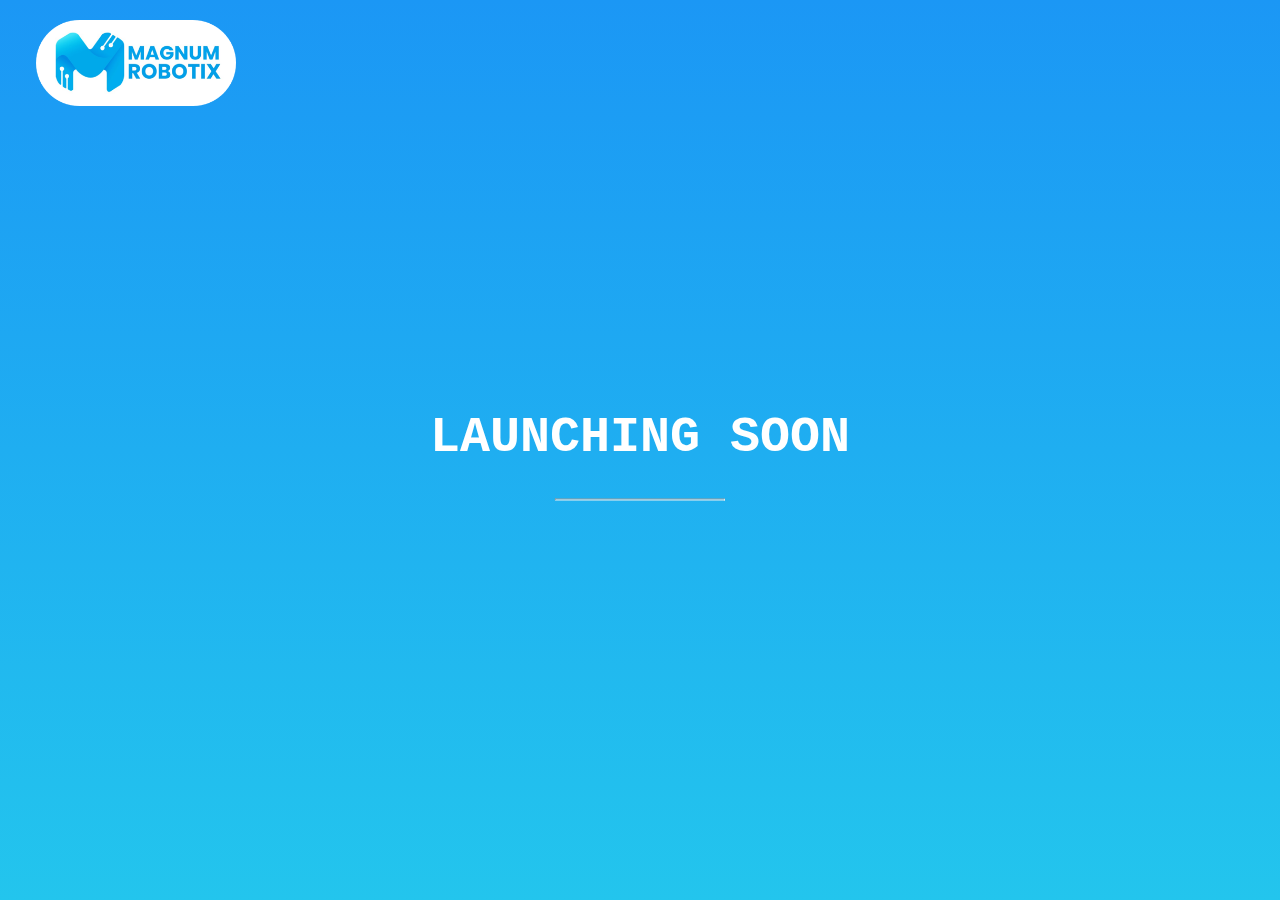
<file: launch.html>
<!DOCTYPE html>
<html>
<style>
body, html {
  height: 100%;
  margin: 0;
}

.bgimg {
 background: linear-gradient(#1b97f5, #23c5ed);
  height: 100%;
  background-position: center;
  background-size: cover;
  position: relative;
  color: white;
  font-family: "Poppins", Courier, monospace;
  font-size: 25px;
}

.topleft {
  position: absolute;
  margin: 20px;
  top: 0;
  left: 16px;
}

.bottomleft {
  position: absolute;
  bottom: 0;
  left: 16px;
}

.middle {
  position: absolute;
  top: 50%;
  left: 50%;
  transform: translate(-50%, -50%);
  text-align: center;
}

hr {
  margin: auto;
  width: 40%;
}
</style>
<body>

<div class="bgimg">
  <div class="topleft">
    <img src="./assets/images/logo-name.png" width="200px" alt="">
  </div>
  <div class="middle">
    <h1>LAUNCHING SOON</h1>
    <hr>
    <p id="demo"></p>
  </div>
 
</div>

</body>
<script>
    // Set the date we're counting down to
    var countDownDate = new Date("Jan 26, 2022 15:37:25").getTime();
    
    // Update the count down every 1 second
    var x = setInterval(function() {
    
      // Get today's date and time
      var now = new Date().getTime();
        
      // Find the distance between now and the count down date
      var distance = countDownDate - now;
        
      // Time calculations for days, hours, minutes and seconds
      var days = Math.floor(distance / (1000 * 60 * 60 * 24));
      var hours = Math.floor((distance % (1000 * 60 * 60 * 24)) / (1000 * 60 * 60));
      var minutes = Math.floor((distance % (1000 * 60 * 60)) / (1000 * 60));
      var seconds = Math.floor((distance % (1000 * 60)) / 1000);
        
      // Output the result in an element with id="demo"
      document.getElementById("demo").innerHTML = days + "d " + hours + "h "
      + minutes + "m " + seconds + "s ";
        
      // If the count down is over, write some text 
      if (distance < 0) {
        clearInterval(x);
        document.getElementById("demo").innerHTML = "EXPIRED";
      }
    }, 1000);
    </script>
    
</html>
</file>
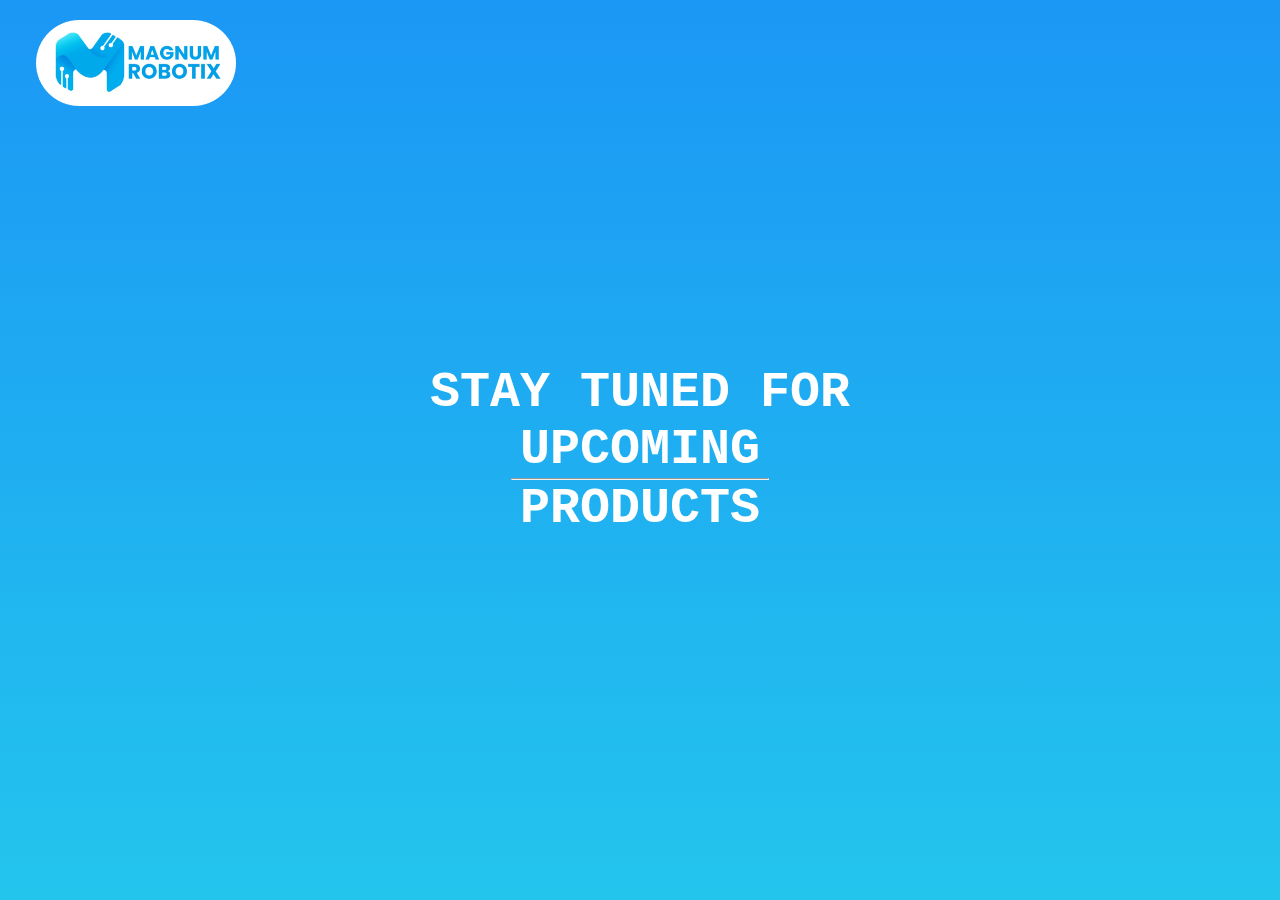
<file: project.html>
<!DOCTYPE html>
<html>
<style>
body, html {
  height: 100%;
  margin: 0;
}

.bgimg {
 background: linear-gradient(#1b97f5, #23c5ed);
  height: 100%;
  background-position: center;
  background-size: cover;
  position: relative;
  color: white;
  font-family: "Poppins", Courier, monospace;
  font-size: 25px;
}

.topleft {
  position: absolute;
  margin: 20px;
  top: 0;
  left: 16px;
}

.bottomleft {
  position: absolute;
  bottom: 0;
  left: 16px;
}

.middle {
  position: absolute;
  top: 50%;
  left: 50%;
  transform: translate(-50%, -50%);
  text-align: center;
}

hr {
  margin: auto;
  width: 40%;
}
</style>
<body>

<div class="bgimg">
  <div class="topleft">
    <img src="./assets/images/logo-name.png" width="200px" alt="">
  </div>
  <div class="middle">
    <h1>STAY TUNED FOR UPCOMING   <hr> PRODUCTS</h1> 
  
    <p id="demo"></p>
  </div>
 
</div>

</body>

    
</html>
</file>
